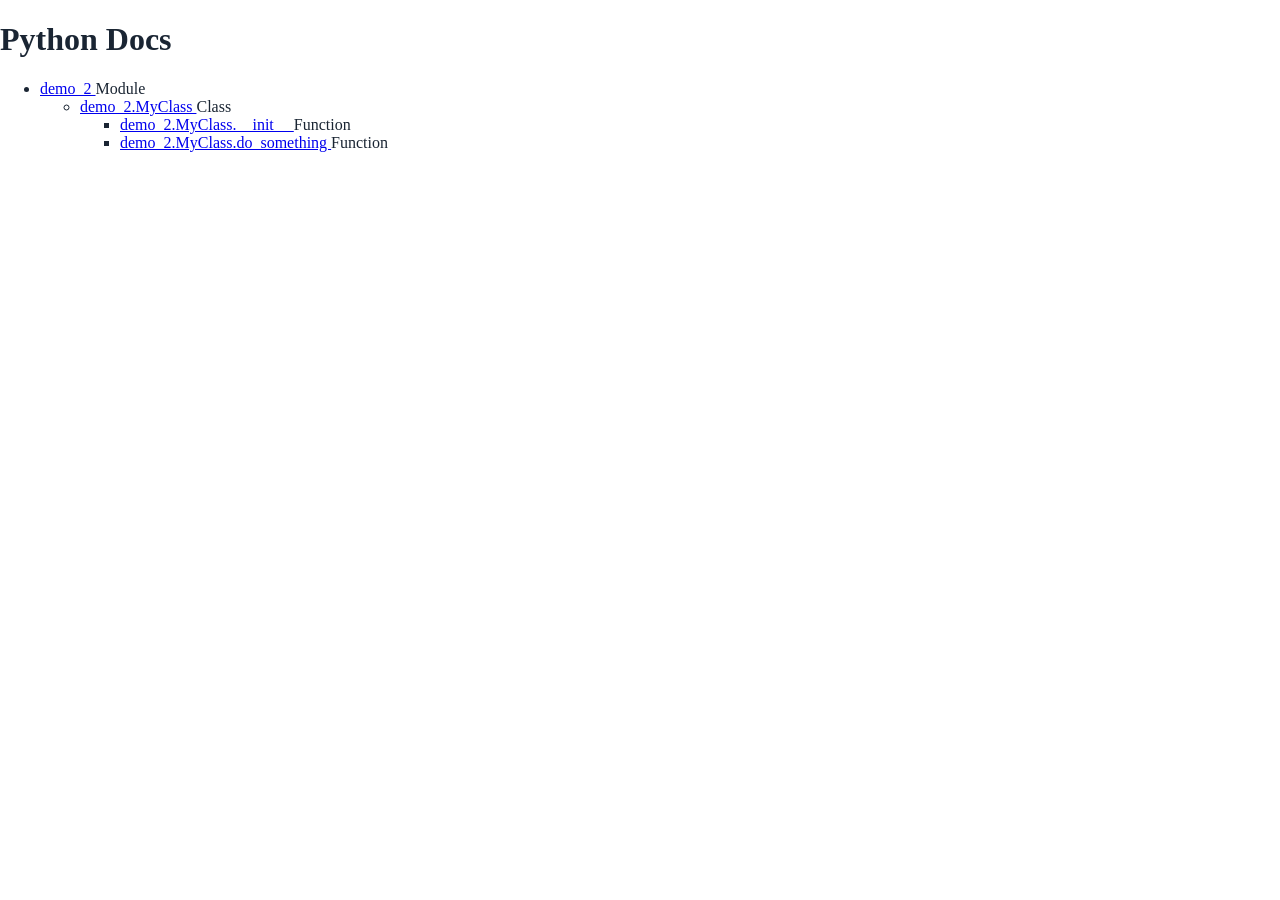
<file: out/index.html>
<!DOCTYPE html>
<html lang="en">

<head>
    <meta charset="utf-8" />
    <meta name="viewport" content="width=device-width, initial-scale=1" />
    <meta name="description" content="Python Docs" />
    <title>Python Docs</title>

    <style>
        /* Default Styles */

        :root {
            --color-bg: #ffffff;
            --color-surface: #f4f6f8;
            --color-text: #1a2533;
            --color-muted: #49566b;
            --color-accent: #1a56db;
            --color-border: #d8dee6;
            --color-code-bg: #f0f2f5;
        }

        @media (prefers-color-scheme: dark) {
            :root {
                --color-bg: #0f1720;
                --color-surface: #16202b;
                --color-text: #e6e9ee;
                --color-muted: #9aa7b6;
                --color-accent: #7cb3ff;
                --color-border: #2b3746;
                --color-code-bg: #16202b;
            }
        }

        * {
            box-sizing: border-box;
        }

        body {
            margin: 0;
            background: var(--color-bg);
            color: var(--color-text);
        }

    </style>
</head>

<body>

    

    <main>
        <h1>Python Docs</h1>

        <ul>
            
                
        <li>
            <a href="demo_2">
                demo_2
            </a>

            <span class="kind">
                Module
            </span>

            
                <ul>
                    
                        
        <li>
            <a href="demo_2.MyClass">
                demo_2.MyClass
            </a>

            <span class="kind">
                Class
            </span>

            
                <ul>
                    
                        
        <li>
            <a href="demo_2.MyClass.__init__">
                demo_2.MyClass.__init__
            </a>

            <span class="kind">
                Function
            </span>

            
        </li>
    
                    
                        
        <li>
            <a href="demo_2.MyClass.do_something">
                demo_2.MyClass.do_something
            </a>

            <span class="kind">
                Function
            </span>

            
        </li>
    
                    
                </ul>
            
        </li>
    
                    
                </ul>
            
        </li>
    
            
        </ul>
    </main>

</body>

</html>
</file>
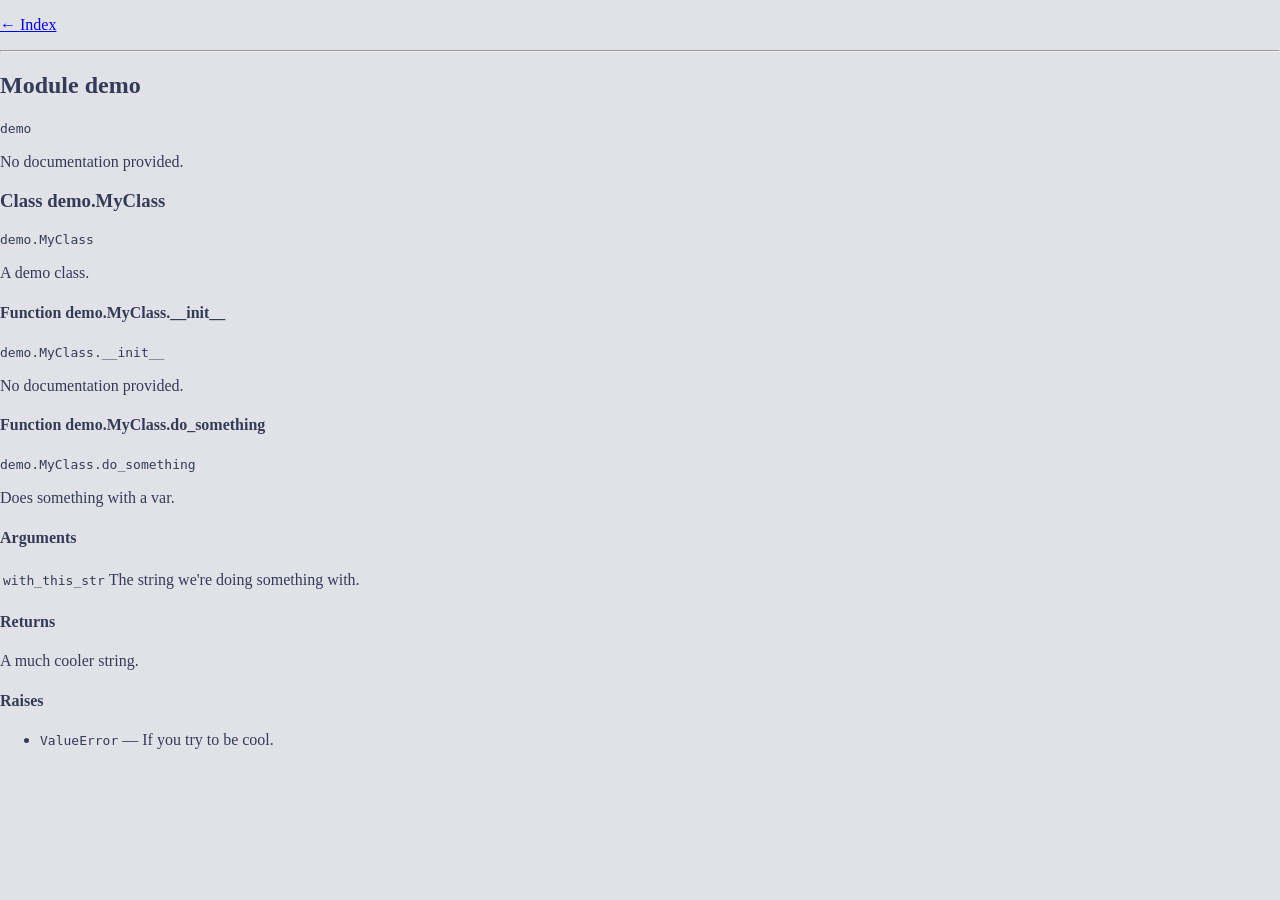
<file: out/demo.html>
<!DOCTYPE html>
<html lang="en">
<head>
<meta charset="utf-8">
<meta name="color-scheme" content="light dark">
<title>demo — pydoc-gen</title>
<style>
/*
 * pydoc-gen default theme (FR-013).
 *
 * Authored as a real CSS file and bundled into the tool at build time.
 * Hand-written only — no third-party CSS libraries or frameworks (FR-010).
 *
 * Design tokens: colors are the public override surface for user themes
 * (see contracts/theme.md). Both light and dark palettes must keep body
 * text at WCAG AA (>= 4.5:1) contrast (SC-003, SC-008).
 */

:root {
    --color-bg: #ffffff;
    --color-surface: #f4f6f8;
    --color-text: #1a2533;
    --color-muted: #49566b;
    --color-accent: #1a56db;
    --color-border: #d8dee6;
    --color-code-bg: #f0f2f5;
}

@media (prefers-color-scheme: dark) {
    :root {
        --color-bg: #0f1720;
        --color-surface: #16202b;
        --color-text: #e6e9ee;
        --color-muted: #9aa7b6;
        --color-accent: #7cb3ff;
        --color-border: #2b3746;
        --color-code-bg: #16202b;
    }
}

/* Base reset (expanded in User Story 1). */
* {
    box-sizing: border-box;
}

body {
    margin: 0;
    background: var(--color-bg);
    color: var(--color-text);
}
/*
 *
 * Inspired by the Tokyo Night color palette.
 * Authored as a real CSS file and bundled into the tool at build time.
 * Hand-written only — no third-party CSS libraries or frameworks (FR-010).
 *
 * Design tokens: colors are the public override surface for user themes
 * (see contracts/theme.md). Both light and dark palettes must keep body
 * text at WCAG AA (>= 4.5:1) contrast (SC-003, SC-008).
 */

:root {
    --color-bg: #e1e2e7;
    --color-surface: #d0d5e3;
    --color-text: #343b58;
    --color-muted: #565f89;
    --color-accent: #34548f;
    --color-border: #a8aec1;
    --color-code-bg: #d5d6db;
}

@media (prefers-color-scheme: dark) {
    :root {
        --color-bg: #1a1b26;
        --color-surface: #16161e;
        --color-text: #c0caf5;
        --color-muted: #a9b1d6;
        --color-accent: #7aa2f7;
        --color-border: #292e42;
        --color-code-bg: #16161e;
    }
}

/* Base reset (expanded in User Story 1). */
* {
    box-sizing: border-box;
}

body {
    margin: 0;
    background: var(--color-bg);
    color: var(--color-text);
}

</style>
</head>
<body>
<p class="nav"><a href="index.html">&larr; Index</a></p>
<hr>
<section>
<h2 class="element" id="demo"><span class="kind">Module</span> demo</h2>
<p class="path"><code>demo</code></p>
<p class="undocumented">No documentation provided.</p>
<section>
<h3 class="element" id="demo.MyClass"><span class="kind">Class</span> demo.MyClass</h3>
<p class="path"><code>demo.MyClass</code></p>
<p class="description">A demo class.</p>
<section>
<h4 class="element" id="demo.MyClass.__init__"><span class="kind">Function</span> demo.MyClass.__init__</h4>
<p class="path"><code>demo.MyClass.__init__</code></p>
<p class="undocumented">No documentation provided.</p>
</section>
<section>
<h4 class="element" id="demo.MyClass.do_something"><span class="kind">Function</span> demo.MyClass.do_something</h4>
<p class="path"><code>demo.MyClass.do_something</code></p>
<p class="description">Does something with a var.</p>
<h4>Arguments</h4>
<table>
<tr><td><code>with_this_str</code></td><td>The string we&#39;re doing something with.</td></tr>
</table>
<h4>Returns</h4>
<p>A much cooler string.</p>
<h4>Raises</h4>
<ul>
<li><code>ValueError</code> — If you try to be cool.</li>
</ul>
</section>
</section>
</section>

</body>
</html>
</file>
